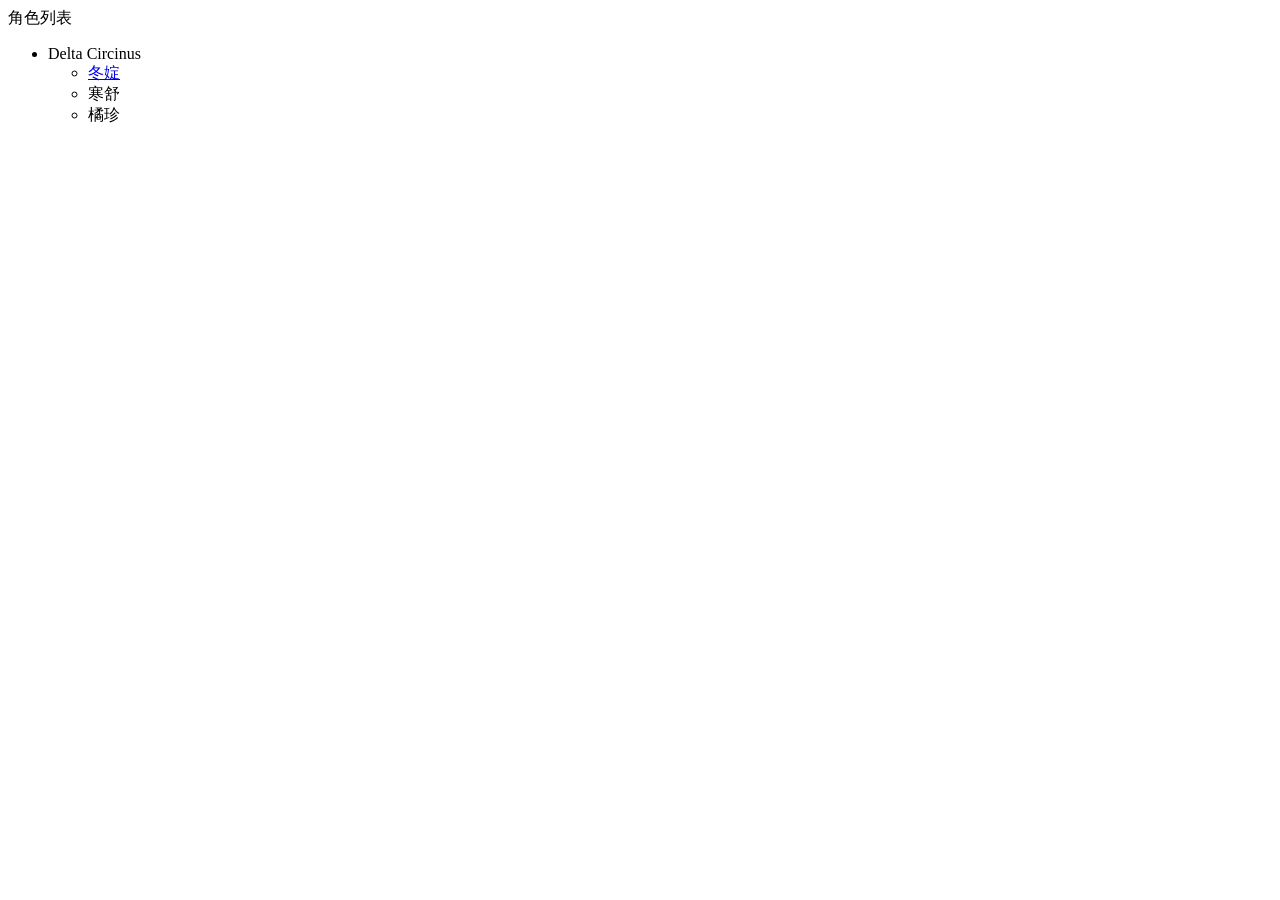
<file: character_list.html>
<!DOCTYPE html>
<html>
    <head>
        <meta charset="utf-8">
        <title>sinmos角色</title>
    </head>
    <body>
        <div class="body_container">
            <div class="list">
                角色列表<br>
                <ul>
                    <li>Delta Circinus
                        <ul>
                            <li><a href="Loplus_intro.html">冬婝</a></li>
                            <li><a>寒舒</a></li>
                            <li><a>橘珍</a></li>
                        </ul>
                    </li>
                </ul>
            </div>
        </div>
    </body>
</html>
</file>
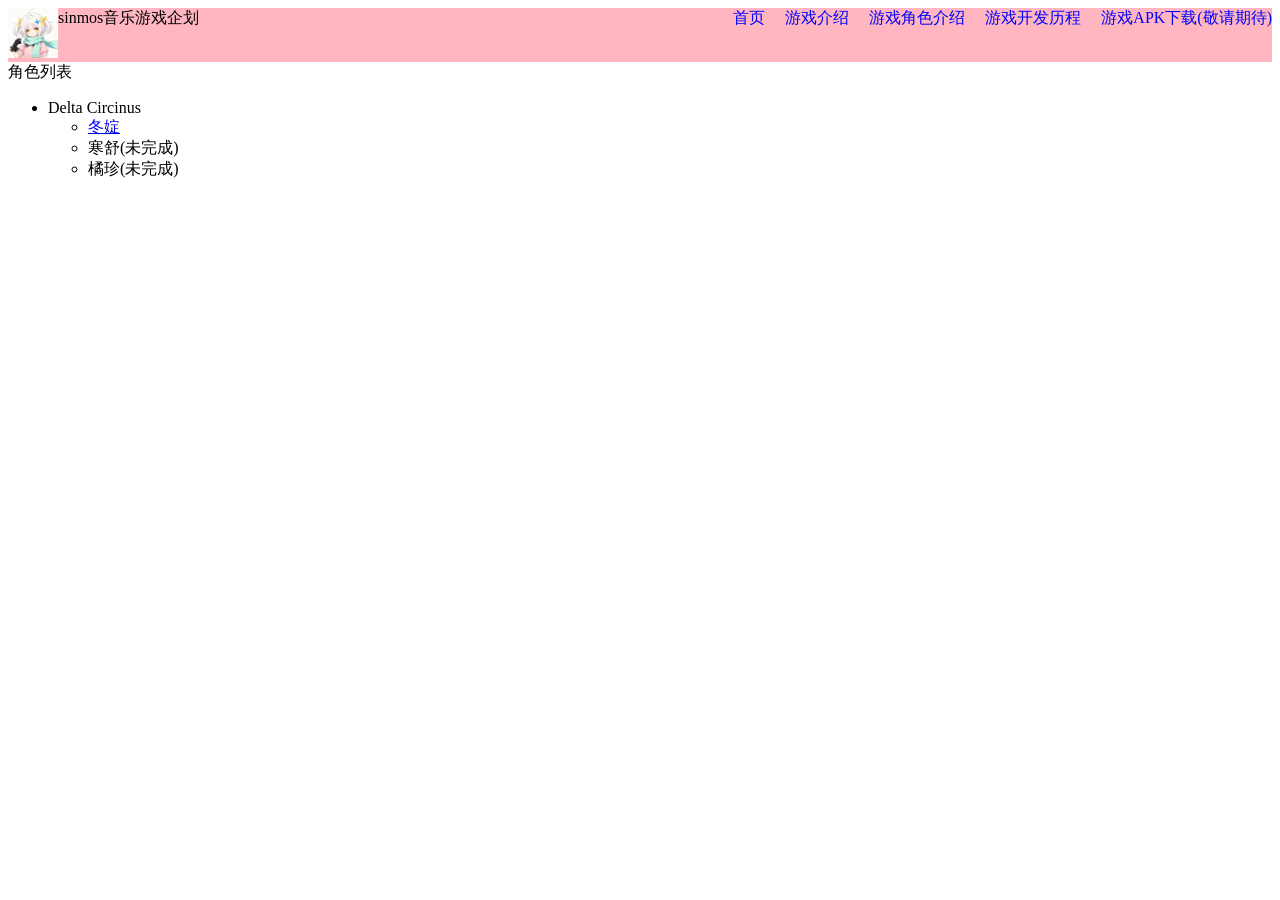
<file: character_list_github.html>
<!DOCTYPE html>
<html>
    <head>
        <meta charset="utf-8">
        <title>sinmos角色</title>
        <link rel="stylesheet" href="header.css">
        <base href="https://sinmosrhythmgame.github.io/">
    </head>
    <body>
        <div class="body_container">
            <div class="a_button">
                            <div class="header">
                <div class="logo_name">
                    <div class="logo">
                        <img src="Loplus_icon.png" alt="icon" id="logo">
                    </div>
                    <div class="gamename">
                        sinmos音乐游戏企划
                    </div>
                </div>

                <div class="button">
                    <a href="index.html" class="header_button">首页</a>
                    <a href="sinmos_intro_github.html" class="header_button">游戏介绍</a>
                    <a href="character_list_github.html" class="header_button">游戏角色介绍</a>
                    <a class="header_button" href="gamedevelopment_github.html">游戏开发历程</a>
                    <a class="header_button" href="download_game.html">游戏APK下载(敬请期待)</a>
                </div>
            </div>
            </div>
            <div class="list">
                角色列表<br>
                <ul>
                    <li>Delta Circinus
                        <ul>
                            <li><a href="Loplus_intro_github.html">冬婝</a></li>
                            <li><a>寒舒(未完成)</a></li>
                            <li><a>橘珍(未完成)</a></li>
                        </ul>
                    </li>
                </ul>
            </div>
        </div>
    </body>
</html>
</file>
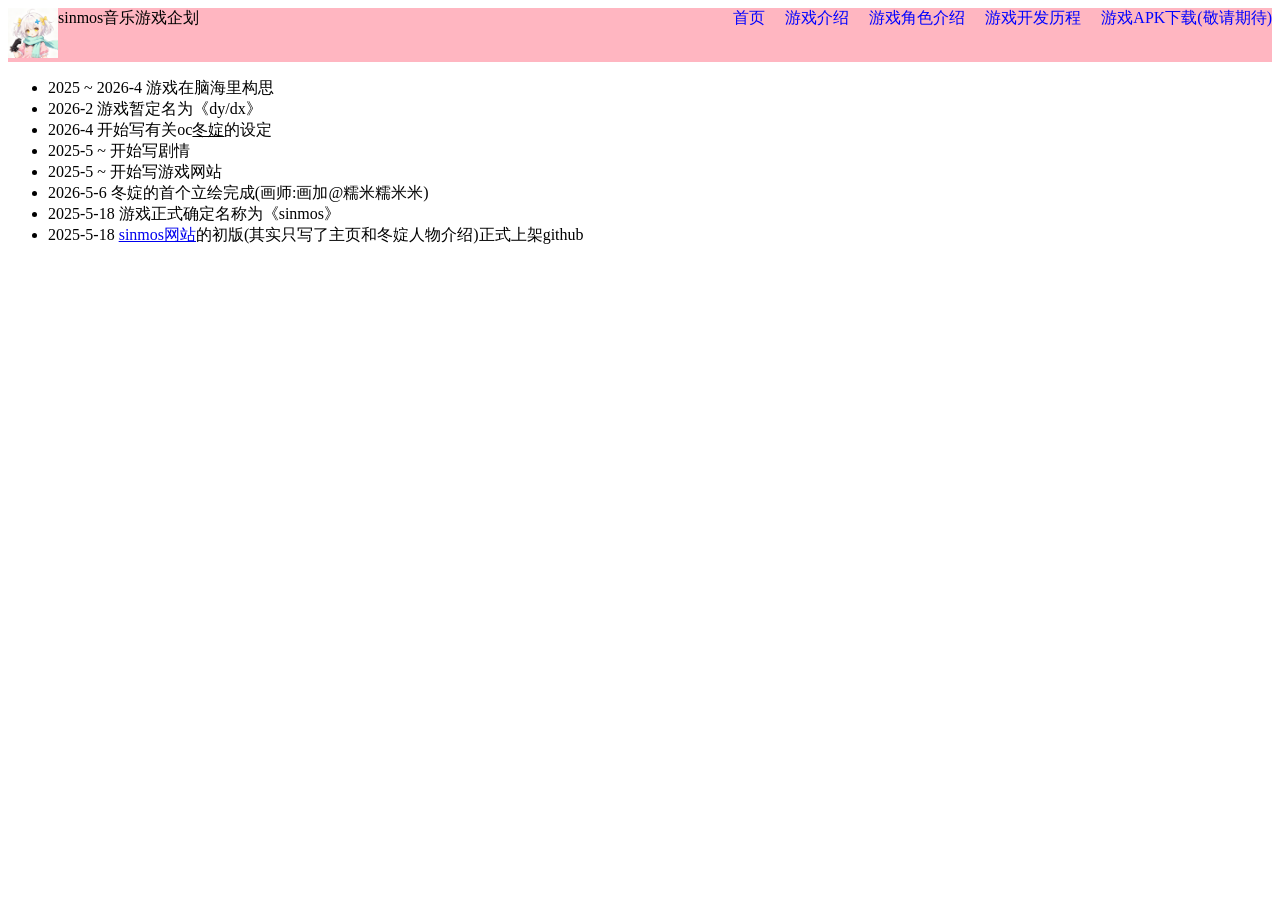
<file: gamedevelopment_github.html>
<!DOCTYPE html>
<html>
    <head>
        <title>sinmos游戏企划发展</title>
        <meta charset="utf-8">
        <link rel="stylesheet" href="header.css">
        <base href="https://sinmosrhythmgame.github.io/">
    </head>
    <body>
        <div class="body_container">
            <div class="header">
                <div class="logo_name">
                    <div class="logo">
                        <img src="Loplus_icon.png" alt="icon" id="logo">
                    </div>
                    <div class="gamename">
                        sinmos音乐游戏企划
                    </div>
                </div>

                <div class="button">
                    <a href="index.html" class="header_button">首页</a>
                    <a href="sinmos_intro_github.html" class="header_button">游戏介绍</a>
                    <a href="character_list_github.html" class="header_button">游戏角色介绍</a>
                    <a class="header_button" href="gamedevelopment_github.html">游戏开发历程</a>
                    <a class="header_button" href="download_game.html">游戏APK下载(敬请期待)</a>
                </div>
            </div>
            <ul class="list">
                        <li>2025 ~ 2026-4 游戏在脑海里构思</li>
                        <li>2026-2 游戏暂定名为《dy/dx》</li>
                        <li>2026-4 开始写有关oc<u>冬婝</u>的设定</li>
                        <li>2025-5 ~ 开始写剧情</li>
                        <li>2025-5 ~ 开始写游戏网站</li>
                        <li>2026-5-6 冬婝的首个立绘完成(画师:画加@糯米糯米米)</li>
                        <li>2025-5-18 游戏正式确定名称为《sinmos》</li>
                        <li>2025-5-18 <a href="https://sinmosrhythmgame.github.io">sinmos网站</a>的初版(其实只写了主页和冬婝人物介绍)正式上架github</li>
            </ul>
        </div>
    </body>
</html>
</file>
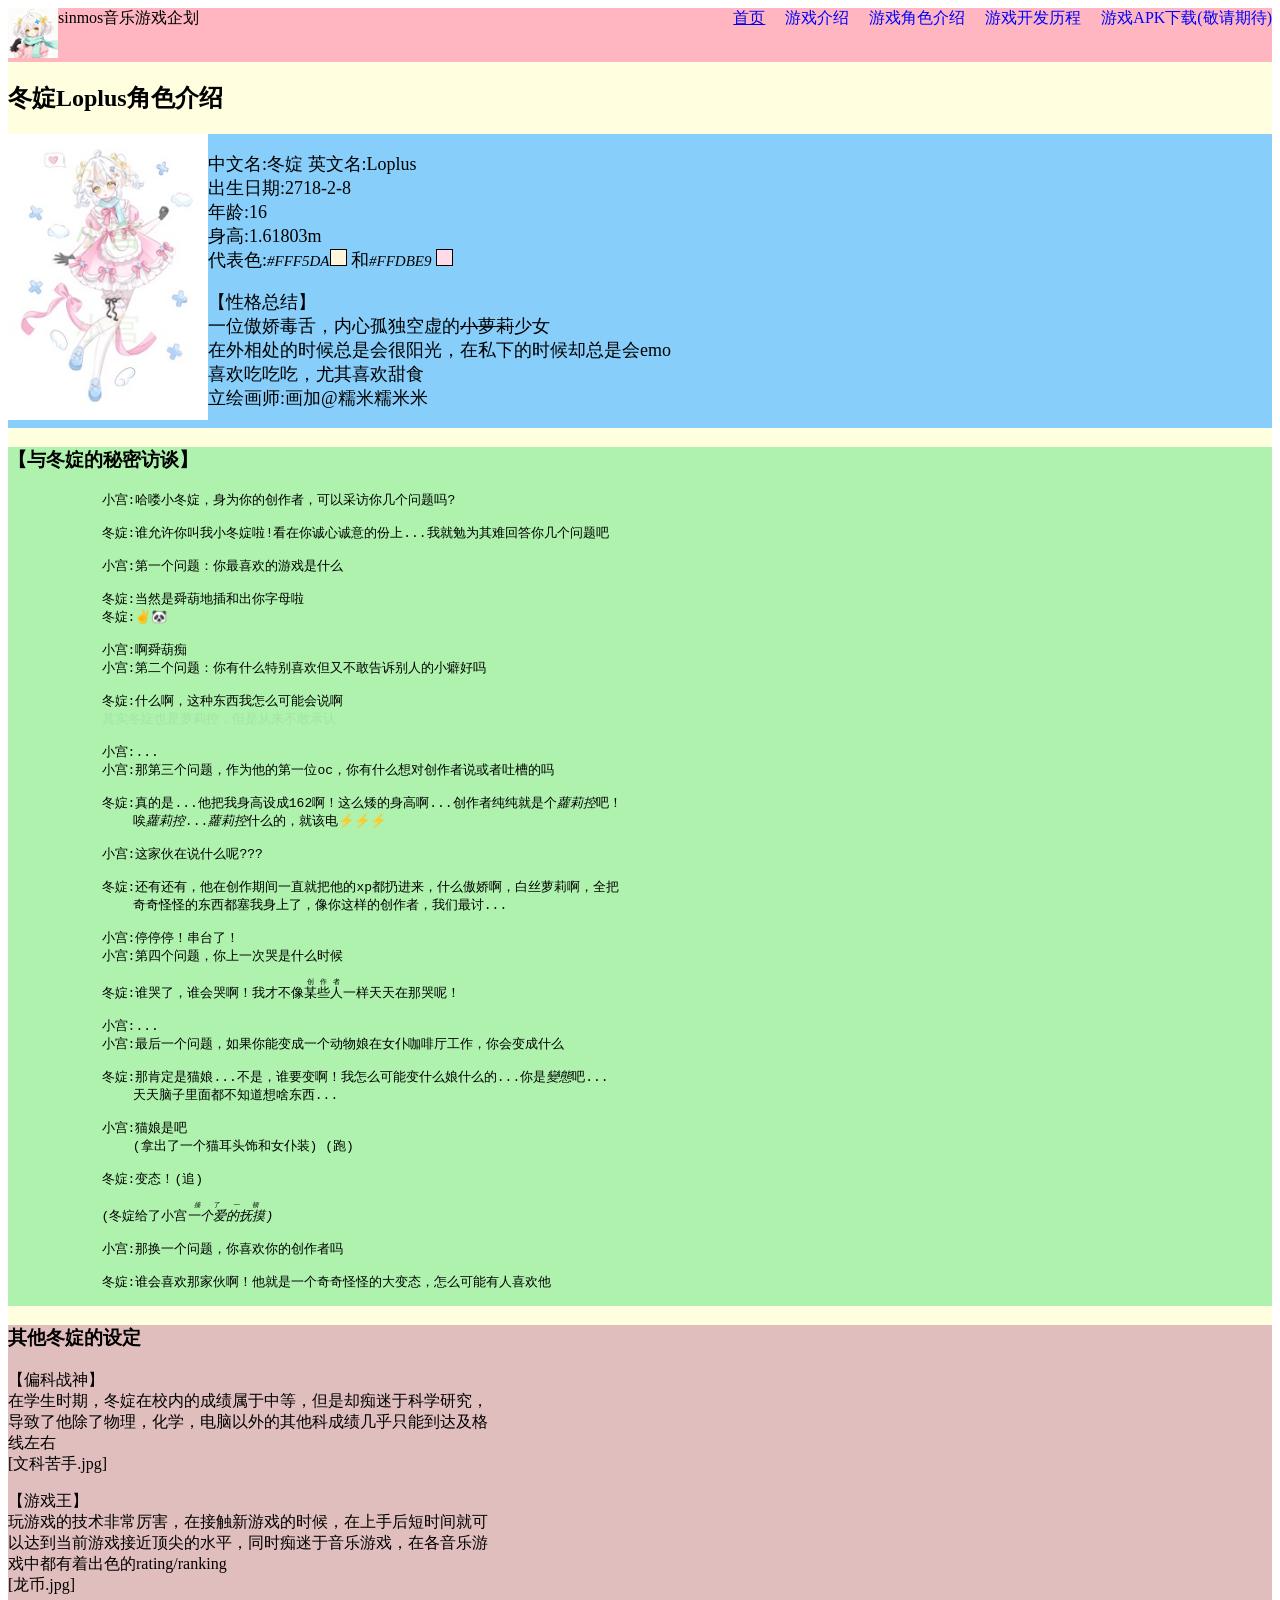
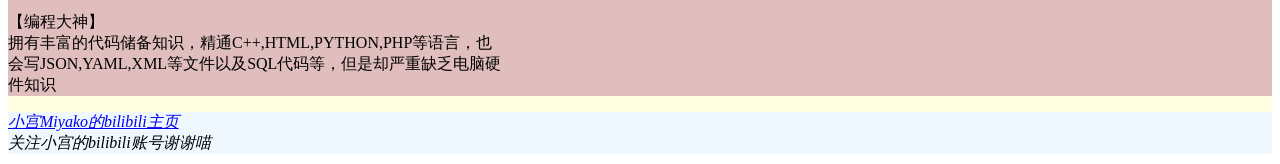
<file: Loplus_intro_github.html>
<!DOCTYPE html>
<html>
<head>
    <meta charset="utf-8">
    <title>冬婝Loplus介绍</title>
    <link rel="stylesheet" href="https://sinmosrhythmgame.github.io/talk_style.css">
    <link rel="stylesheet" href="https://sinmosrhythmgame.github.io/mainpagebutton.css">
    <link rel="stylesheet" href="https://sinmosrhythmgame.github.io/header.css">
</head>
<body oncontextmenu="return false">
    <!--Last update by 小宫@2026-5-23 14:32-->
    <div class="body_container">
            <div class="header">
                <div class="logo_name">
                    <div class="logo">
                        <img src="https://sinmosrhythmgame.github.io/Loplus_icon.png" alt="icon" id="logo">
                    </div>
                    <div class="gamename">
                        sinmos音乐游戏企划
                    </div>
                </div>

                <div class="button">
                    <a href="https://sinmosrhythmgame.github.io/index.html">首页</a>
                    <a href="https://sinmosrhythmgame.github.io/sinmos_intro_github.html" class="header_button">游戏介绍</a>
                    <a href="https://sinmosrhythmgame.github.io/character_list_github.html" class="header_button">游戏角色介绍</a>
                    <a class="header_button" href="https://sinmosrhythmgame.github.io/gamedevelopment_github.html">游戏开发历程</a>
                    <a class="header_button" href="https://sinmosrhythmgame.github.io/download_game.html">游戏APK下载(敬请期待)</a>
                </div>
            </div>

        <div id="Loplus_header">
            <h2>冬婝Loplus角色介绍</h2>
        </div>
    <div class="describe_container">
        <div class="character">
            <img src="https://sinmosrhythmgame.github.io/Loplus-watermark.jpeg" alt="Loplus" width="200px">
        </div>
        <div class="describe">
            <article>
                <section>
                    <div class="describe_text">
                    <span style="font-size: large;">
                        <p>
                            中文名:冬婝 英文名:Loplus<br>
                            出生日期:2718-2-8<br>
                            年龄:16<br>
                            身高:1.61803m<br>

                            代表色:<dfn><span style="font-size:15px">#FFF5DA</span></dfn><span class="color" style="width:15px; height:15px; background-color:#FFF5DA; border:1px solid black; display:inline-block;"></span> 
                            和<dfn><span style="font-size:15px">#FFDBE9</span></dfn> <span class="color" style="width:15px; height:15px; background-color:#FFDBE9; border:1px solid black; display:inline-block;"></span><br>
                        </p>
                        <p>
                            【性格总结】<br>
                            一位傲娇毒舌，内心孤独空虚的<s>小萝莉</s>少女<br>
                            在外相处的时候总是会很阳光，在私下的时候却总是会emo<br>
                            喜欢吃吃吃，尤其喜欢甜食<br>
                            立绘画师:画加@糯米糯米米     
                        </p>
                    </span>
                    </div>
                </section>
            </article>
        </div>
    </div>

    <div class="talk" id="Loplus_talk">
        <h3>【与冬婝的秘密访谈】</h3>
        <pre>
            小宫:哈喽小冬婝，身为你的创作者，可以采访你几个问题吗?

            冬婝:谁允许你叫我小冬婝啦!看在你诚心诚意的份上...我就勉为其难回答你几个问题吧

            小宫:第一个问题：你最喜欢的游戏是什么

            冬婝:当然是舜葫地插和出你字母啦
            冬婝:✌️🐼

            小宫:啊舜葫痴
            小宫:第二个问题：你有什么特别喜欢但又不敢告诉别人的小癖好吗

            冬婝:什么啊，这种东西我怎么可能会说啊
            <span style="opacity:0.05;">其实冬婝也是萝莉控，但是从来不敢承认</span>

            小宫:...
            小宫:那第三个问题，作为他的第一位oc，你有什么想对创作者说或者吐槽的吗

            冬婝:真的是...他把我身高设成162啊！这么矮的身高啊...创作者纯纯就是个<dfn>蘿莉控</dfn>吧！
                唉<dfn>蘿莉控</dfn>...<dfn>蘿莉控</dfn>什么的，就该电⚡️⚡️⚡️

            小宫:这家伙在说什么呢???

            冬婝:还有还有，他在创作期间一直就把他的xp都扔进来，什么傲娇啊，白丝萝莉啊，全把
                奇奇怪怪的东西都塞我身上了，像你这样的创作者，我们最讨...

            小宫:停停停！串台了！
            小宫:第四个问题，你上一次哭是什么时候

            冬婝:谁哭了，谁会哭啊！我才不像<ruby>某些人<rt>创作者</rt></ruby>一样天天在那哭呢！

            小宫:...
            小宫:最后一个问题，如果你能变成一个动物娘在女仆咖啡厅工作，你会变成什么

            冬婝:那肯定是猫娘...不是，谁要变啊！我怎么可能变什么娘什么的...你是<dfn>變態</dfn>吧...
                天天脑子里面都不知道想啥东西...

            小宫:猫娘是吧
                (拿出了一个猫耳头饰和女仆装) (跑)

            冬婝:变态！(追)

            (冬婝给了小宫<dfn><ruby>一个爱的抚摸<rt>揍了一顿</rt></ruby>)</dfn>

            小宫:那换一个问题，你喜欢你的创作者吗

            冬婝:谁会喜欢那家伙啊！他就是一个奇奇怪怪的大变态，怎么可能有人喜欢他
        </pre>
    </div>
        <div class="other_setting">
            <h3>其他冬婝的设定</h3>
            <p>
                【偏科战神】<br>
                在学生时期，冬婝在校内的成绩属于中等，但是却痴迷于科学研究，<br>
                导致了他除了物理，化学，电脑以外的其他科成绩几乎只能到达及格<br>
                线左右<br>
                [文科苦手.jpg]
            </p>
            <p>
                【游戏王】<br>
                玩游戏的技术非常厉害，在接触新游戏的时候，在上手后短时间就可<br>
                以达到当前游戏接近顶尖的水平，同时痴迷于音乐游戏，在各音乐游<br>
                戏中都有着出色的rating/ranking<br>
                [龙币.jpg]
            </p>
            <p>
                【编程大神】<br>
                拥有丰富的代码储备知识，精通C++,HTML,PYTHON,PHP等语言，也<br>
                会写JSON,YAML,XML等文件以及SQL代码等，但是却严重缺乏电脑硬<br>
                件知识<br>
            </p>
        </div>
        <div class="contact">
            <address class="contact_text">
                <a href="https://space.bilibili.com/3546702013270423">小宫Miyako的bilibili主页</a><br>
                关注小宫的bilibili账号谢谢喵<br>
            </address>
        </div>
    </div>
</body>
</html>
</file>
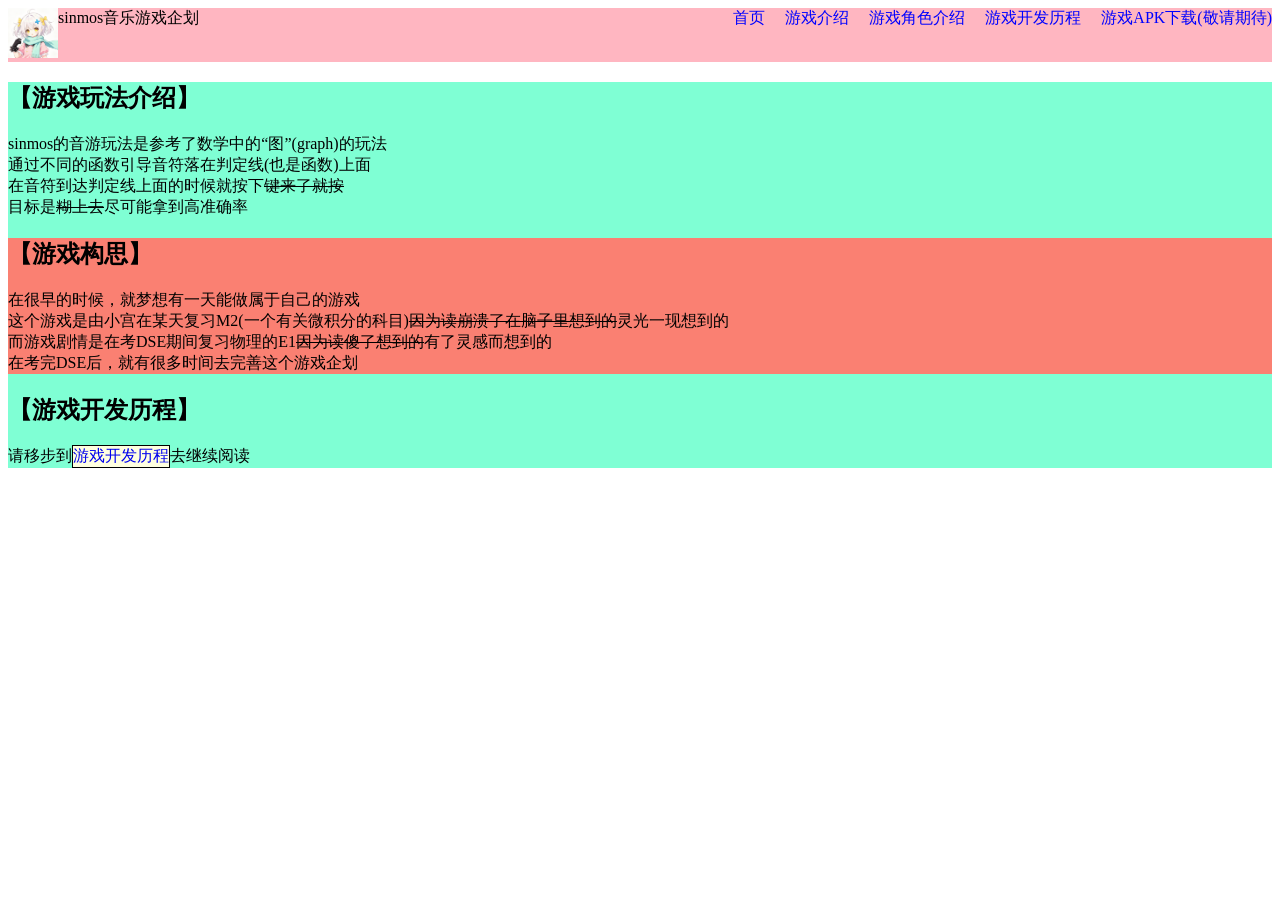
<file: sinmos_intro_github.html>
<!DOCTYPE html>
<html>
    <head>
        <meta charset="utf-8">
        <title>sinmos游戏介绍</title>
        <link rel="stylesheet" href="sinmos_intro_style.css">
        <link rel="stylesheet" href="button_type_a.css">
        <link rel="stylesheet" href="header.css">
        <base href="https://sinmosrhythmgame.github.io/">
    </head>
    <body>
        <div class="body_container">
                        <div class="header">
                <div class="logo_name">
                    <div class="logo">
                        <img src="Loplus_icon.png" alt="icon" id="logo">
                    </div>
                    <div class="gamename">
                        sinmos音乐游戏企划
                    </div>
                </div>

                <div class="button">
                    <a href="index.html" class="header_button">首页</a>
                    <a href="sinmos_intro_github.html" class="header_button">游戏介绍</a>
                    <a href="character_list_github.html" class="header_button">游戏角色介绍</a>
                    <a class="header_button" href="gamedevelopment_github.html">游戏开发历程</a>
                    <a class="header_button" href="download_game.html">游戏APK下载(敬请期待)</a>
                </div>
            </div>
            <div class="gameplay">
                <div class="title">
                    <h2>【游戏玩法介绍】</h2>
                </div>
                <div class="play_intro">
                    <p>
                        sinmos的音游玩法是参考了数学中的“图”(graph)的玩法<br>
                        通过不同的函数引导音符落在判定线(也是函数)上面<br>
                        在音符到达判定线上面的时候就按下<s>键来了就按</s><br>
                        目标是<s>糊上去</s>尽可能拿到高准确率<br>
                    </p>
                </div>

                <div class="gameidea">
                    <div class="title">
                        <h2>【游戏构思】</h2>
                    </div>
                    <div class="idea_intro">
                        <p>
                            在很早的时候，就梦想有一天能做属于自己的游戏<br>
                            这个游戏是由小宫在某天复习M2(一个有关微积分的科目)<del>因为读崩溃了在脑子里想到的</del>灵光一现想到的<br>
                            而游戏剧情是在考DSE期间复习物理的E1<s>因为读傻了想到的</s>有了灵感而想到的<br>
                            在考完DSE后，就有很多时间去完善这个游戏企划<br>
                        </p>          
                    </div>
                </div>
                
                <div class="gamedevelopment">
                    <div class="title">
                        <h2>【游戏开发历程】</h2>
                    </div>
                    <div class="development_intro">
                        请移步到<a class="a_button" href="https://sinmosrhythmgame.github.io/gamedevelopment_github.html">游戏开发历程</a>去继续阅读
                    </div>
                </div>

            </div>
        </div>
    </body>
</html>
</file>
<file: header.css>
.header{
    background:lightpink;
    display:flex;
    justify-content: space-between;
}

.logo_name{
    display:flex;
    align-content:center;
}

.header_button{
    color:blue;
    text-decoration:none;
    margin-left:20px;
}

.header_button:hover{
    color:violet;
    background:lightgreen;
}

#logo{
    width:50px;
    height:50px;
}

.button{
    display:flex;
    align-content:center;
}
</file>
<file: sinmos_intro_style.css>
.gameplay{
    background:aquamarine;
}

.title:hover{
    color:darkviolet;
}

.gameidea{
    background:salmon;
}

.gamedevelopment{
    background:aquamarine;
}
</file>
<file: button_type_a.css>
.a_button{
    display:inline-block;
    background:lightyellow;
    text-decoration:none;
    border:1px solid black;
}

.a_button:hover{
    display:inline-block;
    background:lightblue;
    text-decoration:none; 
    border:1px solid black;
}
</file>
